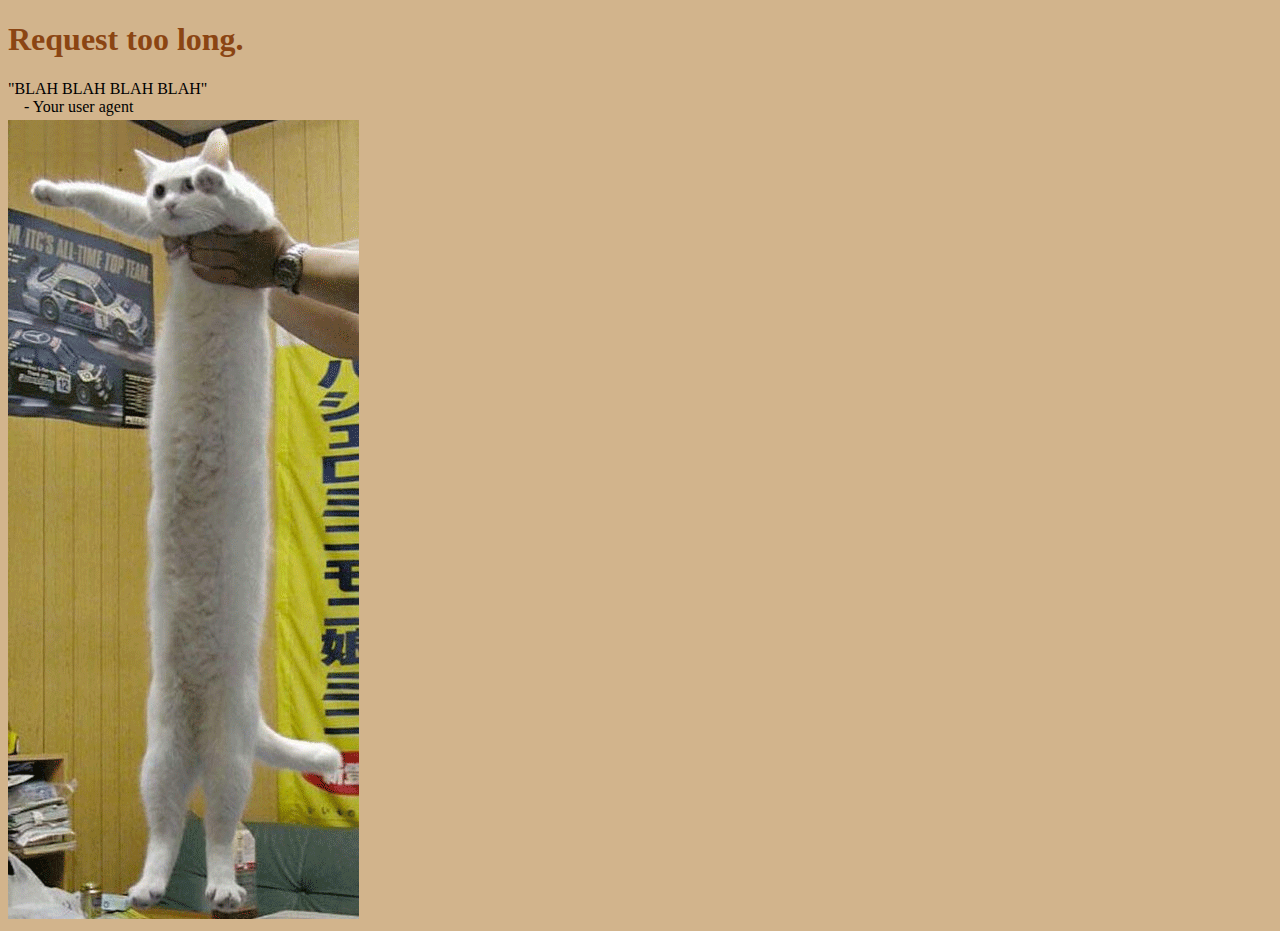
<file: pages/req2long.html>
<!DOCTYPE html>
<html>
<head>
	<meta charset="utf-8">
	<link rel="stylesheet" href="/static/style.css">
	<title>Request too long &gt;:(</title>
</head>
<body>
	<h1>Request too long.</h1>
	<p>
		"BLAH BLAH BLAH BLAH"
		<br>
		&nbsp;&nbsp;&nbsp;&nbsp;- Your user agent
	</p>
	<img src="/static/longcat.gif">
</body>
</html>
</file>
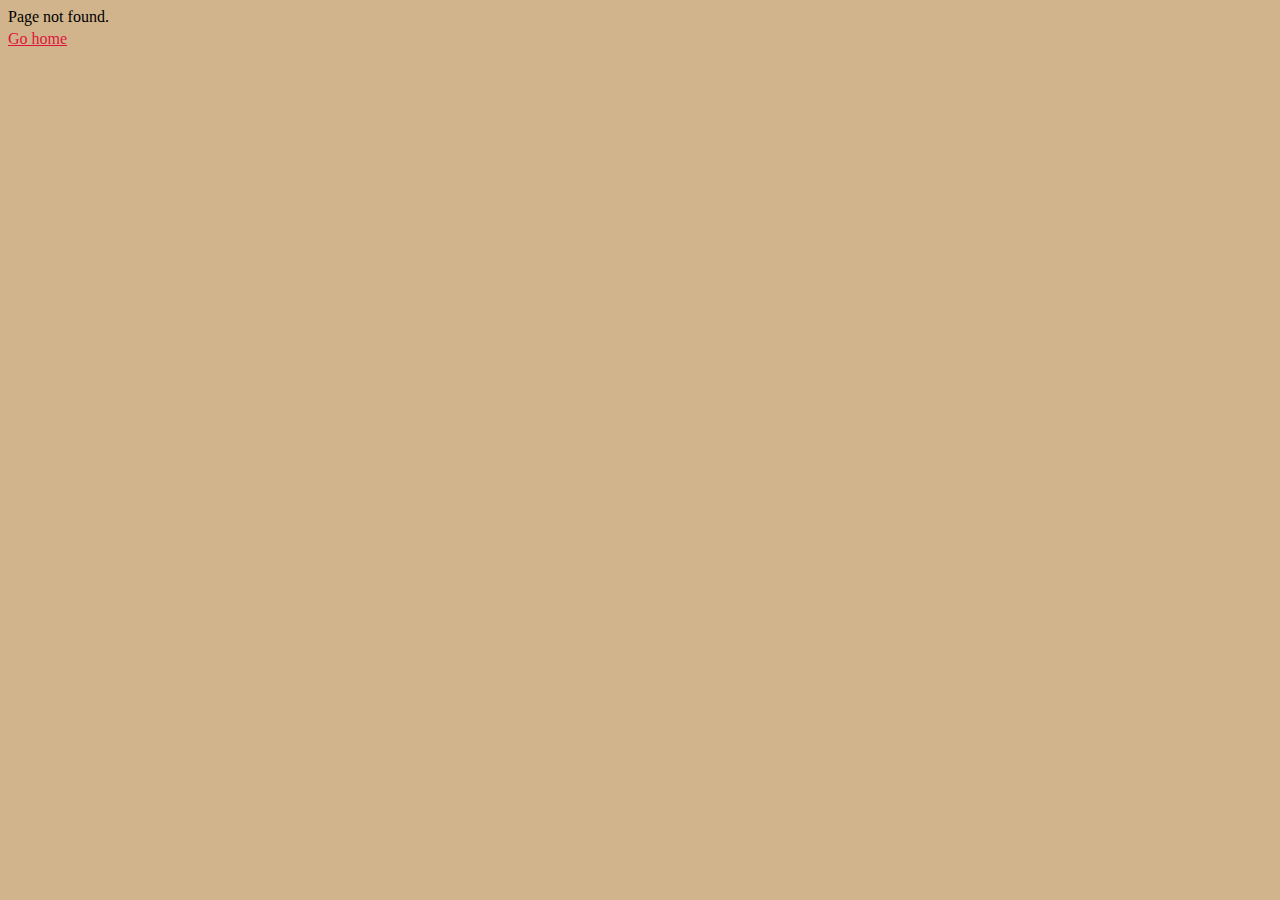
<file: tmpl/404_page.html>
<!DOCTYPE html>
<html>

<head>
	<meta charset="utf-8">
	<title>Not Found</title>
	<link rel="icon" href="/static/favicon.ico">
	<link rel="stylesheet" href="/static/style.css">
</head>

<body>
	<p>Page not found.</p>
	<a href="/">Go home</a>
</body>

</html>
</file>
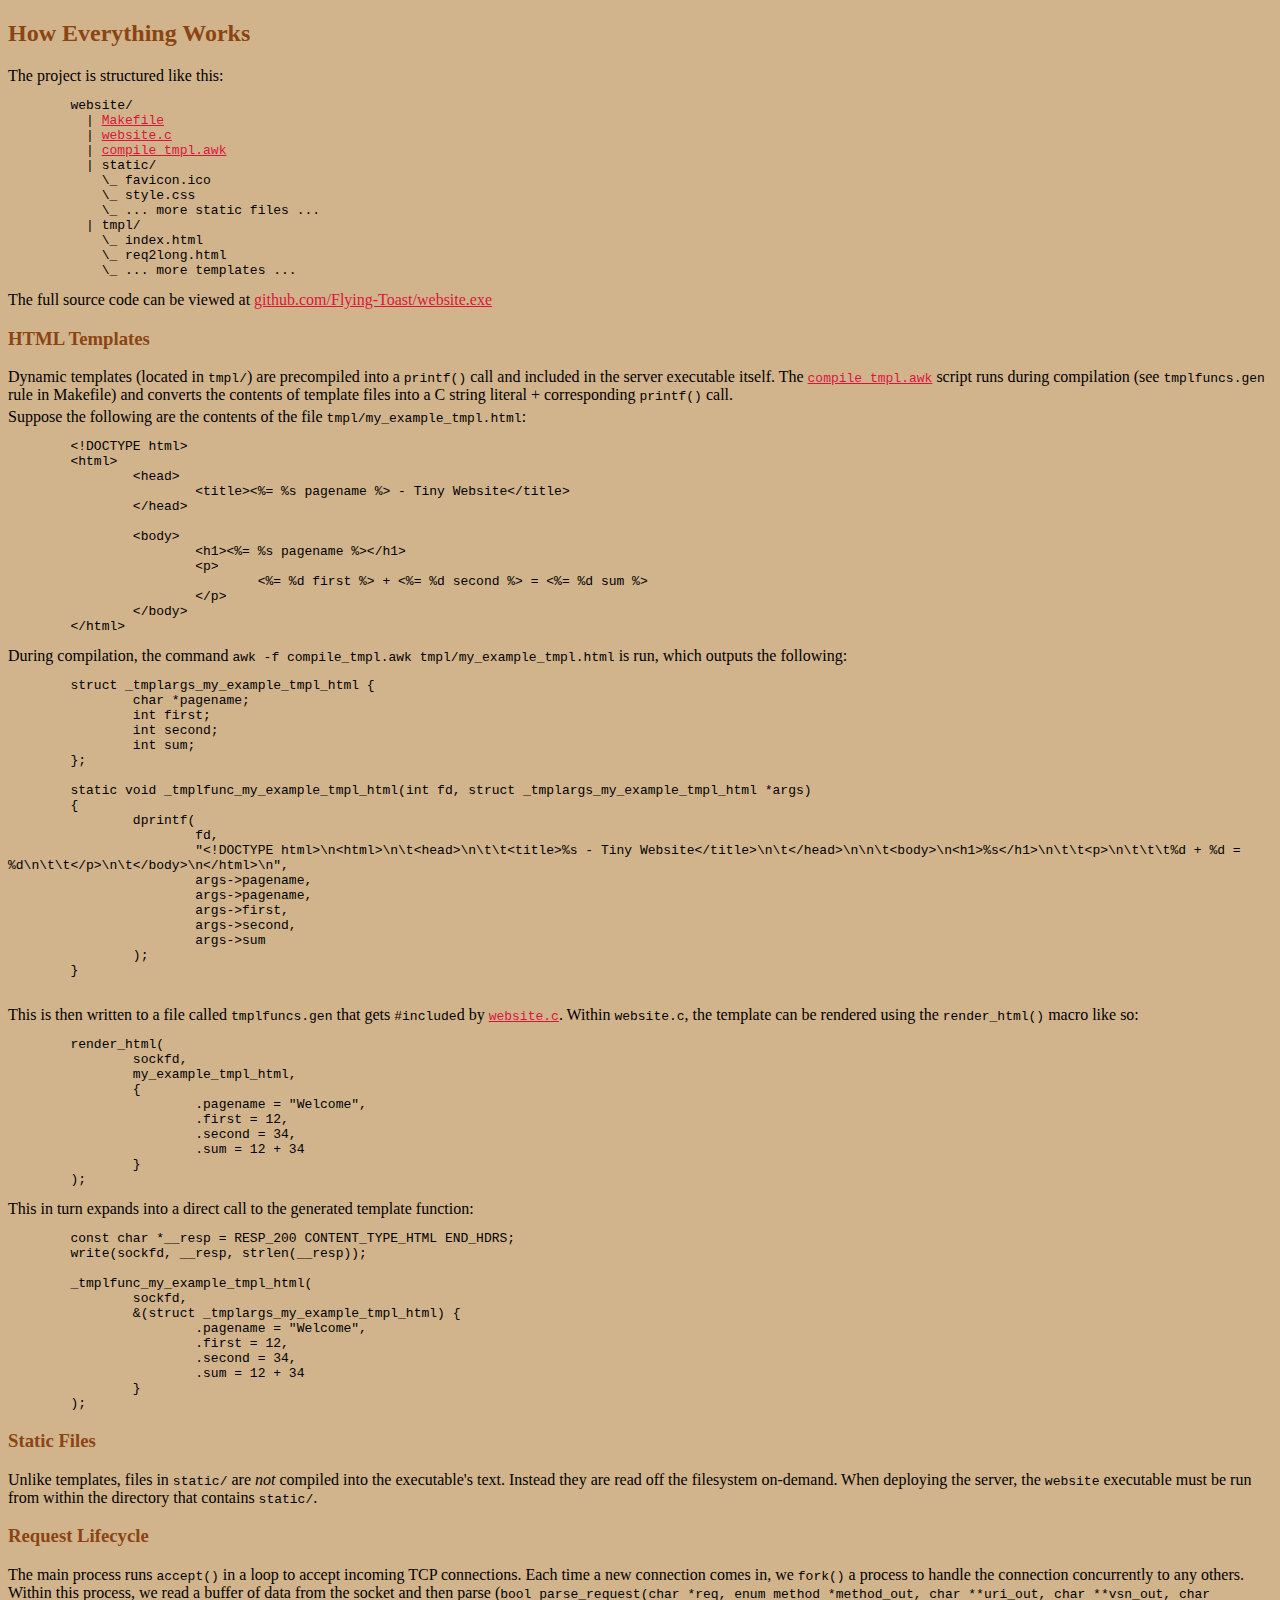
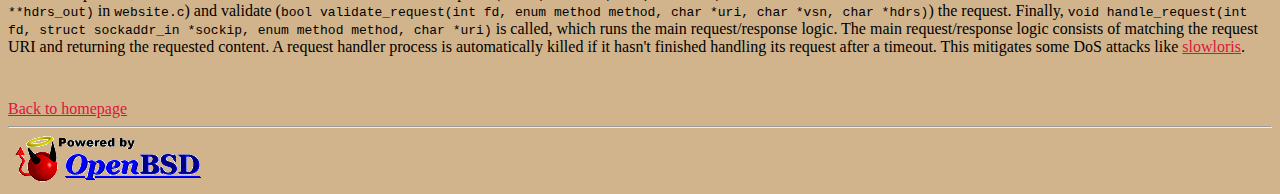
<file: tmpl/howmake.html>
<!DOCTYPE html>
<html>

<head>
	<meta charset="utf-8">
	<title>What in the heck is this??</title>
	<link rel="icon" href="/static/favicon.ico">
	<link rel="stylesheet" href="/static/style.css">
</head>

<body>
	<h2>How Everything Works</h2>
	<p>The project is structured like this:</p>
	<pre>
	website/
	  | <a href="/static/Makefile">Makefile</a>
	  | <a href="/website.c">website.c</a>
	  | <a href="/static/compile_tmpl.awk">compile_tmpl.awk</a>
	  | static/
	    \_ favicon.ico
	    \_ style.css
	    \_ ... more static files ...
	  | tmpl/
	    \_ index.html
	    \_ req2long.html
	    \_ ... more templates ...</pre>
	<p>
		The full source code can be viewed at
		<a href="https://github.com/Flying-Toast/website.exe" target="_blank">
			github.com/Flying-Toast/website.exe
		</a>
	</p>

	<h3>HTML Templates</h3>
	<p>
		Dynamic templates (located in <code>tmpl/</code>) are precompiled into
		a <code>printf()</code> call and included in the server executable itself.
		The <code><a href="/static/compile_tmpl.awk">compile_tmpl.awk</a></code> script runs during
		compilation (see <code>tmplfuncs.gen</code> rule in Makefile) and converts the
		contents of template files into a C string literal + corresponding
		<code>printf()</code> call.
	</p>
	<p>
		Suppose the following are the contents of the file
		<code>tmpl/my_example_tmpl.html</code>:
	<pre>
	&lt;!DOCTYPE html&gt;
	&lt;html&gt;
		&lt;head&gt;
			&lt;title&gt;&lt;%= %s pagename %&gt; - Tiny Website&lt;/title&gt;
		&lt;/head&gt;

		&lt;body&gt;
			&lt;h1&gt;&lt;%= %s pagename %&gt;&lt;/h1&gt;
			&lt;p&gt;
				&lt;%= %d first %&gt; + &lt;%= %d second %&gt; = &lt;%= %d sum %&gt;
			&lt;/p&gt;
		&lt;/body&gt;
	&lt;/html&gt;</pre>
	During compilation, the command
	<code>awk -f compile_tmpl.awk tmpl/my_example_tmpl.html</code>
	is run, which outputs the following:
	<pre>
	struct _tmplargs_my_example_tmpl_html {
		char *pagename;
		int first;
		int second;
		int sum;
	};

	static void _tmplfunc_my_example_tmpl_html(int fd, struct _tmplargs_my_example_tmpl_html *args)
	{
		dprintf(
			fd,
			"&lt;!DOCTYPE html&gt;\n&lt;html&gt;\n\t&lt;head&gt;\n\t\t&lt;title&gt;%s - Tiny Website&lt;/title&gt;\n\t&lt;/head&gt;\n\n\t&lt;body&gt;\n&lt;h1&gt;%s&lt;/h1&gt;\n\t\t&lt;p&gt;\n\t\t\t%d + %d = %d\n\t\t&lt;/p&gt;\n\t&lt;/body&gt;\n&lt;/html&gt;\n",
			args-&gt;pagename,
			args-&gt;pagename,
			args-&gt;first,
			args-&gt;second,
			args-&gt;sum
		);
	}
	</pre>

	This is then written to a file called <code>tmplfuncs.gen</code> that gets <code>#include</code>d
	by <code><a href="/website.c">website.c</a></code>. Within <code>website.c</code>, the template can
	be rendered using the <code>render_html()</code> macro like so:
	<pre>
	render_html(
		sockfd,
		my_example_tmpl_html,
		{
			.pagename = "Welcome",
			.first = 12,
			.second = 34,
			.sum = 12 + 34
		}
	);</pre>

	This in turn expands into a direct call to the generated template function:
	<pre>
	const char *__resp = RESP_200 CONTENT_TYPE_HTML END_HDRS;
	write(sockfd, __resp, strlen(__resp));

	_tmplfunc_my_example_tmpl_html(
		sockfd,
		&(struct _tmplargs_my_example_tmpl_html) {
			.pagename = "Welcome",
			.first = 12,
			.second = 34,
			.sum = 12 + 34
		}
	);</pre>
	</p>

	<h3>Static Files</h3>
	<p>
		Unlike templates, files in <code>static/</code> are <i>not</i>
		compiled into the executable's text. Instead they are read off
		the filesystem on-demand. When deploying the server, the
		<code>website</code> executable must be run from within the
		directory that contains <code>static/</code>.
	</p>

	<h3>Request Lifecycle</h3>
	<p>
		The main process runs <code>accept()</code> in a loop to accept incoming TCP connections.
		Each time a new connection comes in, we <code>fork()</code> a process to handle the connection
		concurrently to any others. Within this process, we read a buffer of data from the socket and
		then parse (<code>bool parse_request(char *req, enum method *method_out, char **uri_out,
			char **vsn_out, char **hdrs_out)</code> in <code>website.c</code>) and validate
		(<code>bool validate_request(int fd, enum method method, char *uri, char *vsn, char *hdrs)</code>)
		the request. Finally, <code>void handle_request(int fd, struct sockaddr_in *sockip, enum method
			method, char *uri)</code> is called, which runs the main request/response logic.
		The main request/response logic consists of matching the request URI and returning the requested
		content. A request handler process is automatically killed if it hasn't finished handling its
		request after a timeout. This mitigates some DoS attacks like
		<a href="https://en.wikipedia.org/wiki/Slowloris_(computer_security)">slowloris</a>.
	</p>

	<br>
	<br>
	<p><a href="/">Back to homepage</a></p>

	<hr>
	<a href="https://www.openbsd.org" target="_blank"><img src="/static/powered.gif"></a>
</body>

</html>
</file>
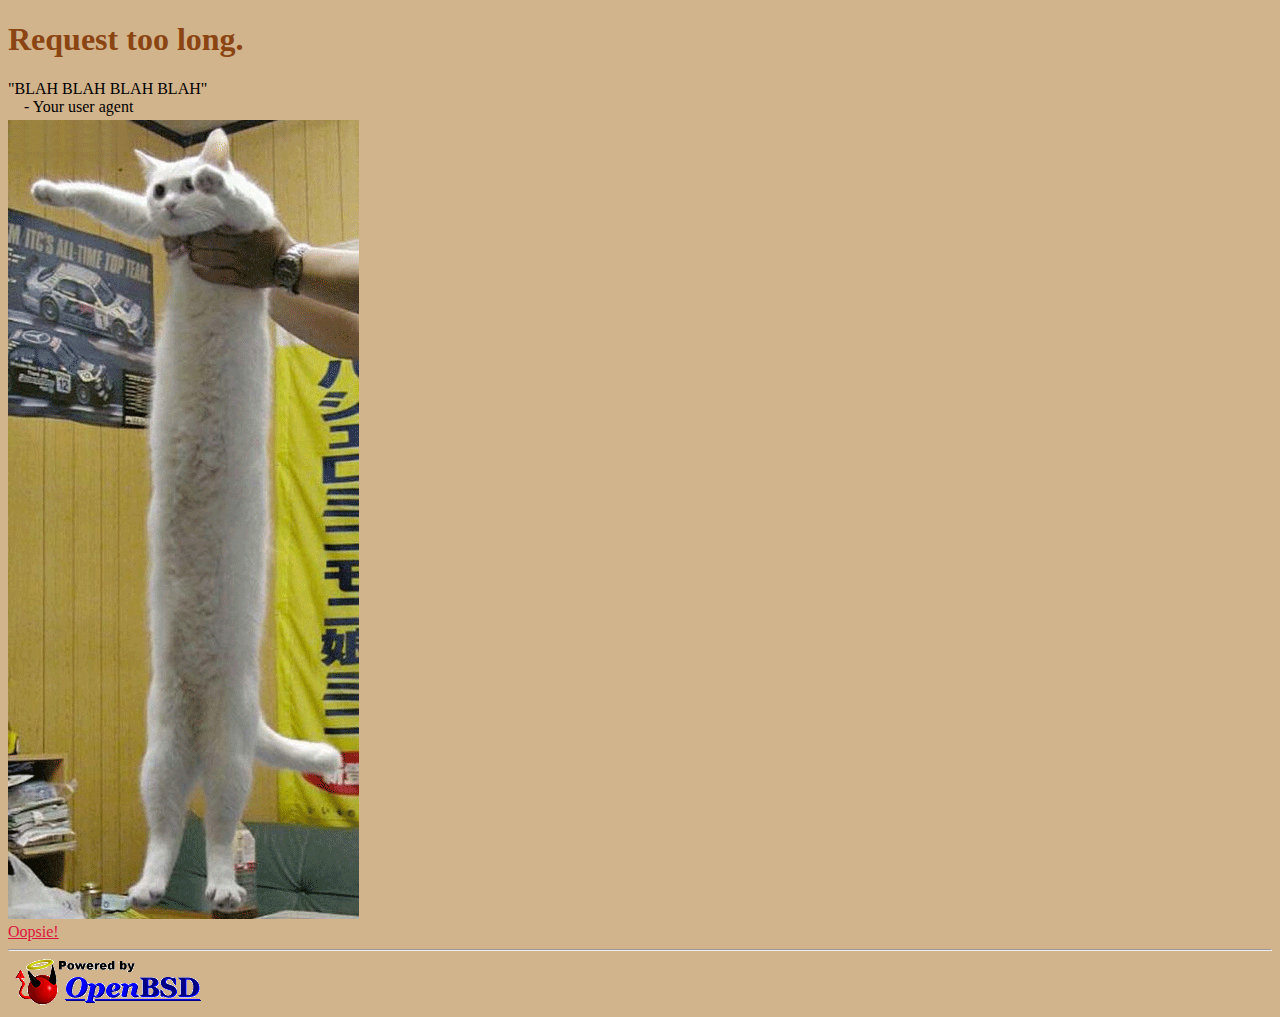
<file: tmpl/req2long.html>
<!DOCTYPE html>
<html>
<head>
	<meta charset="utf-8">
	<link rel="stylesheet" href="/static/style.css">
	<title>Request too long &gt;:(</title>
</head>
<body>
	<h1>Request too long.</h1>
	<p>
		"BLAH BLAH BLAH BLAH"
		<br>
		&nbsp;&nbsp;&nbsp;&nbsp;- Your user agent
	</p>
	<img src="/static/longcat.gif">

	<br>
	<a href="/">Oopsie!</a>

	<hr>
	<a href="https://www.openbsd.org" target="_blank"><img src="/static/powered.gif"></a>
</body>
</html>
</file>
<file: static/style.css>
body {
	background-color: tan;
}

h1, h2, h3, h4, h5, h6 {
	color: saddlebrown;
}

a {
	color: crimson;
}

p {
	margin: 4px 0;
}

pre {
	white-space: pre-wrap;
}
</file>
